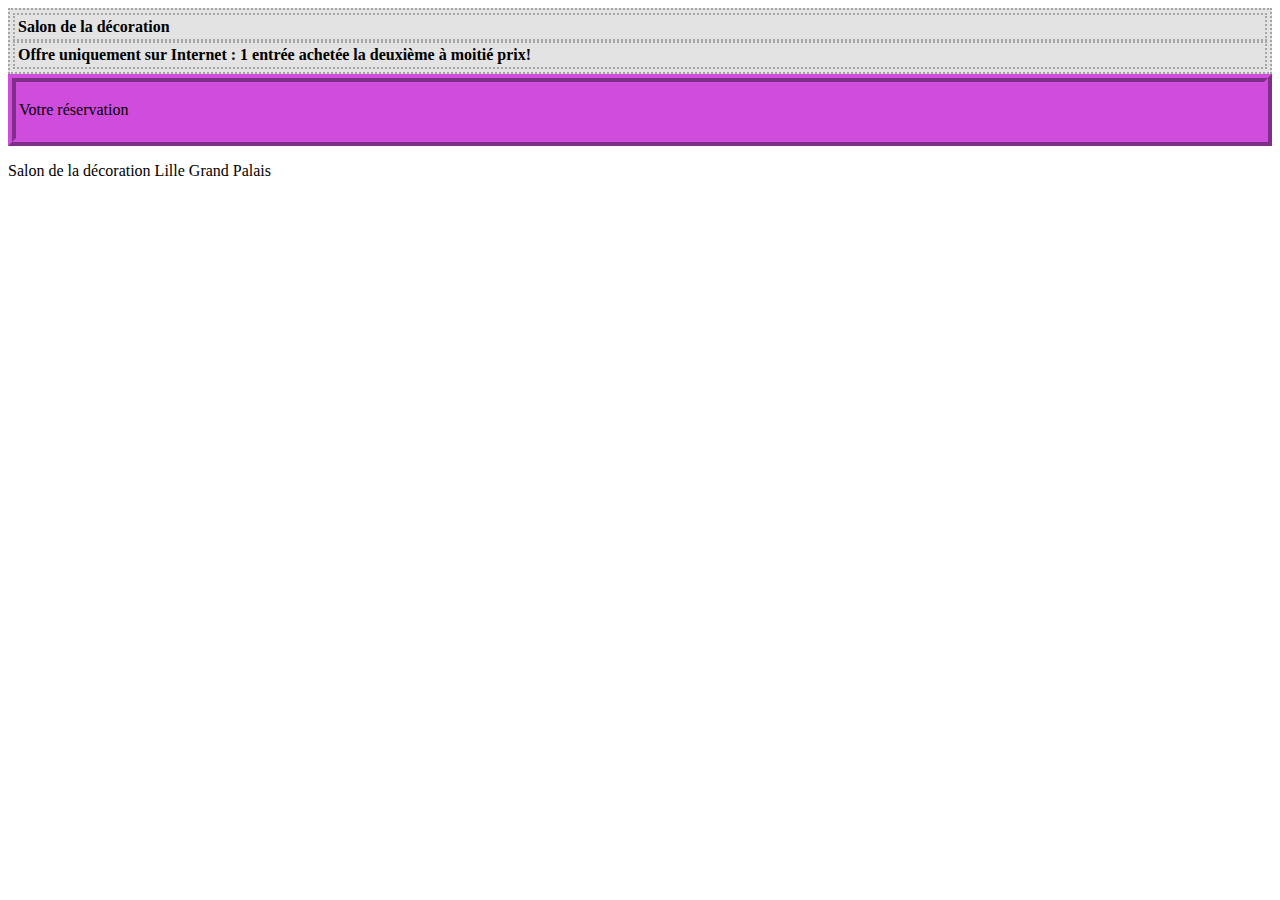
<file: html/Salon de la Décoration.html>
<!DOCTYPE html>

<html>

    <head>

        <meta charset="utf-8" />

        <title> Salon de la décoration </title>


	<div style="padding:3px; border:2px dotted #a5a5a5; background-color:#e3e3e3;"><div style="padding:3px; border:2px dotted #a5a5a5; background-color:#e3e3e3;"><strong>Salon de la décoration</strong></div> <div style="padding:3px; border:2px dotted #a5a5a5; background-color:#e3e3e3;"><strong>Offre uniquement sur Internet : 1 entrée achetée la deuxième à moitié prix!</strong></div> </div>

    </head>


    <body>
	<div style="padding:3px; border:8px ridge #d04cdc; background-color:#d04cdc;">
    <p> Votre réservation</p>
    </div>
    <p> Salon de la décoration Lille Grand Palais</p>
    </body>

</html>
</file>
